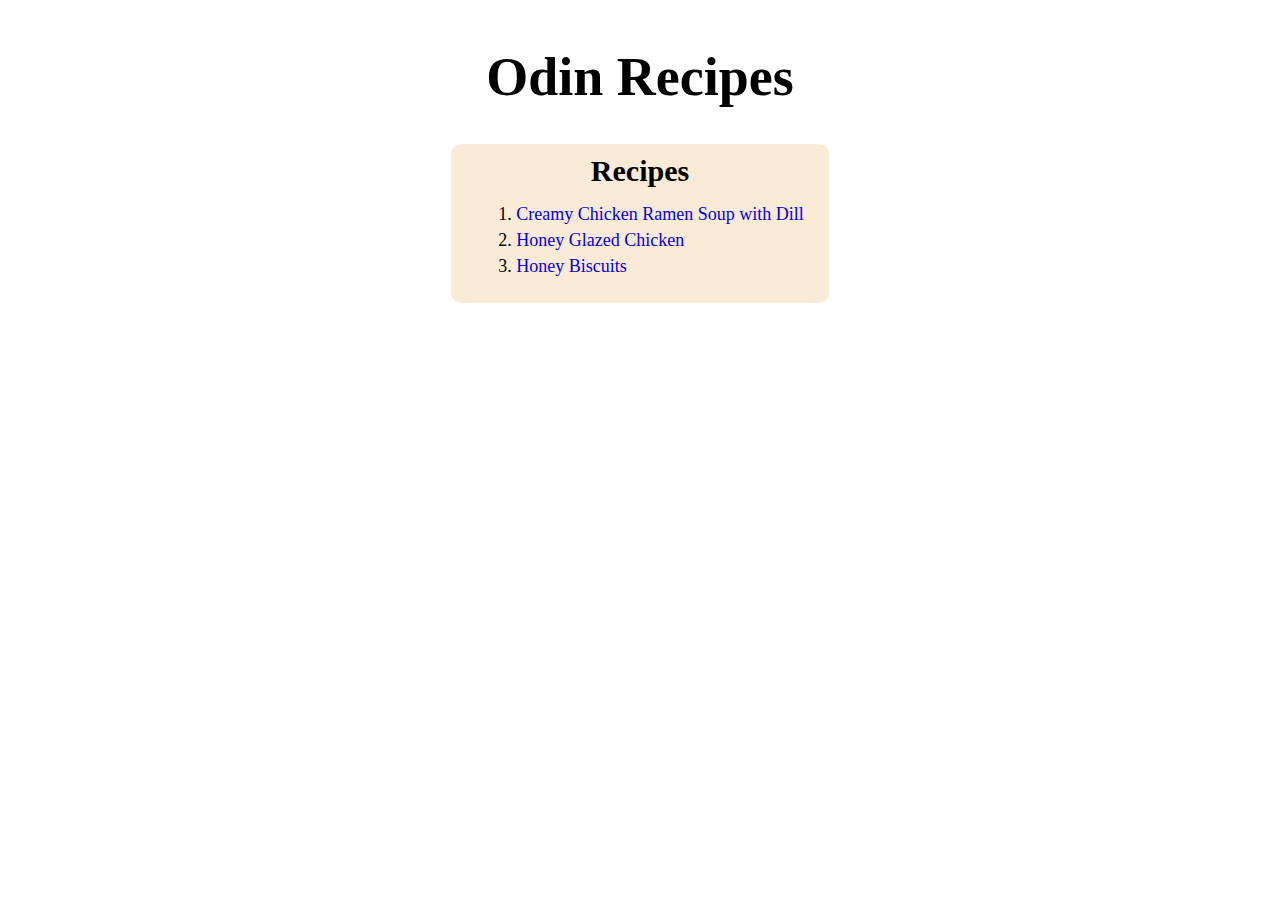
<file: index.html>
<!DOCTYPE html>
<html lang="en">
  <head>
    <meta charset="UTF-8" />
    <meta http-equiv="X-UA-Compatible" content="IE=edge" />
    <meta name="viewport" content="width=device-width, initial-scale=1.0" />
    <title>ODIN-Recipes</title>
    <link rel="stylesheet" href="index.css" />
  </head>
  <body>
    <h1>Odin Recipes</h1>
    <div class="list">
      <h3>Recipes</h3>
      <ol>
        <li>
          <a href="recipes/chicken-ramen.html"
            >Creamy Chicken Ramen Soup with Dill</a
          >
        </li>
        <li><a href="recipes/honey-chicken.html">Honey Glazed Chicken</a></li>
        <li><a href="recipes/honey-biscuits.html">Honey Biscuits</a></li>
      </ol>
    </div>
  </body>
</html>
</file>
<file: index.css>
body {
  box-sizing: border-box;
  margin: 0;
  padding: 10px 20px;
  display: flex;
  flex-direction: column;
  align-items: center;
  justify-content: center;
}

h1 {
  font-size: 54px;
  font-weight: 700;
  text-align: center;
}

h3 {
  text-align: center;
  font-size: 30px;
  font-weight: bold;
  margin: 0;
}

li {
  font-size: 18px;
  margin: 5px;
}

a {
  text-decoration: none;
  cursor: pointer;
}

.list {
  background-color: antiquewhite;
  padding: 10px 20px;
  border-radius: 10px;
}
</file>
